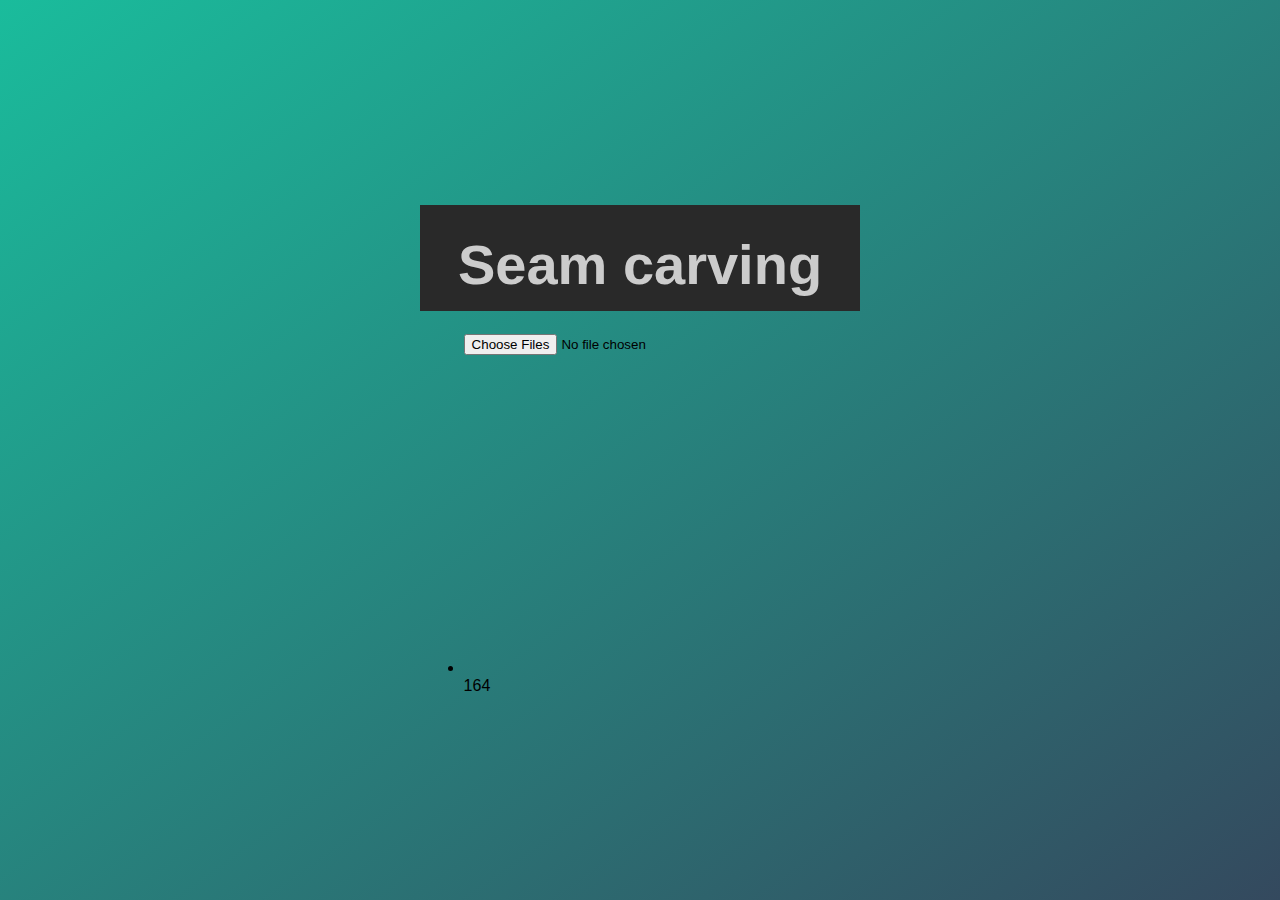
<file: index.html>
<!doctype html>
<html lang="en">
<head>
    <meta charset="utf-8">
    <title>Seam carving</title>
    <link rel="stylesheet" href="style.css">
</head>
<body>
<script src="web-carving.js"></script>
</body>
</html>
</file>
<file: style.css>
body {
  margin: 0;
  height: 100vh;
  width: 100vw;
  display: flex;
  align-items: center;
  justify-content: center;
  background: linear-gradient(to bottom right, #1abc9c, #34495e);
  scrollbar-color: hsl(0, 0%, 46%) hsl(0, 0%, 30%);
  font-family: 'Montserrat', 'Verdana', 'Tahoma', 'Gill Sans MT', sans-serif;
}

#container {
  max-width: 80vw;
  background-color: hsl(0, 0%, 14%);
  border-radius: 2px;
  box-shadow: 2px 2px 24px hsla(0, 0%, 8%, .3);
  padding-bottom: 3vh;
  animation: .65s containerIn ease;
}
@keyframes containerIn {
  0% {
    opacity: 0;
    transform: scale(.94);
  }
  25% {
    transform: scaleX(1.035) scaleY(1.03);
  }
  50% {
    opacity: 1;
    transform: scaleX(.98) scaleY(.99);
  }
  75% {
    opacity: 1;
    transform: scaleX(1.01) scaleY(1.005);
  }
}

#heading {
  margin: 0 0 .4em;
  padding: 3vh 3vw .25em;
  background-color: hsl(0, 0%, 16%);
  color: hsl(0, 0%, 80%);
  font-size: 3.5em;
  text-align: center;
}

#wrapper {
  width: 80%;
  margin: auto;
}

.line {
  display: block;
  width: 100%;
  min-height: 2.8rem;
  padding: .5rem 1.2rem;
  border-radius: 25px;
  box-shadow: 1px 1px 12px hsla(0, 0%, 12%, .15);
  box-sizing: border-box;
}

#input {
  font-size: 1.4em;
  background-color: hsl(0, 0%, 26%);
  color: hsl(0, 0%, 85%);
  border: none;
  transition: all .15s ease;
}
#input:focus {
  outline: none;
  background-color: hsl(0, 0%, 27.8%);
  box-shadow: 2px 2px 18px hsla(0, 0%, 10%, .25);
}
#input::placeholder {
  color: hsl(0, 0%, 70%);
}
#input::-moz-placeholder {
  color: hsl(0, 0%, 70%);
}
#input::-webkit-input-placeholder {
  color: hsl(0, 0%, 70%);
}
#input::-ms-input-placeholder {
  color: hsl(0, 0%, 70%);
}
#input:-ms-input-placeholder {
  color: hsl(0, 0%, 70%);
}

#output {
  max-height: 50vh;
  overflow: auto;
  margin-top: 1rem;
  font-size: 1.1em;
  background-color: hsl(0, 0%, 22%);
  color: hsl(0, 0%, 75%);
  user-select: all;
  -ms-user-select: all;
  -moz-user-select: all;
  -webkit-user-select: all;
  word-wrap: break-word;
  white-space: pre-wrap;
}
</file>
